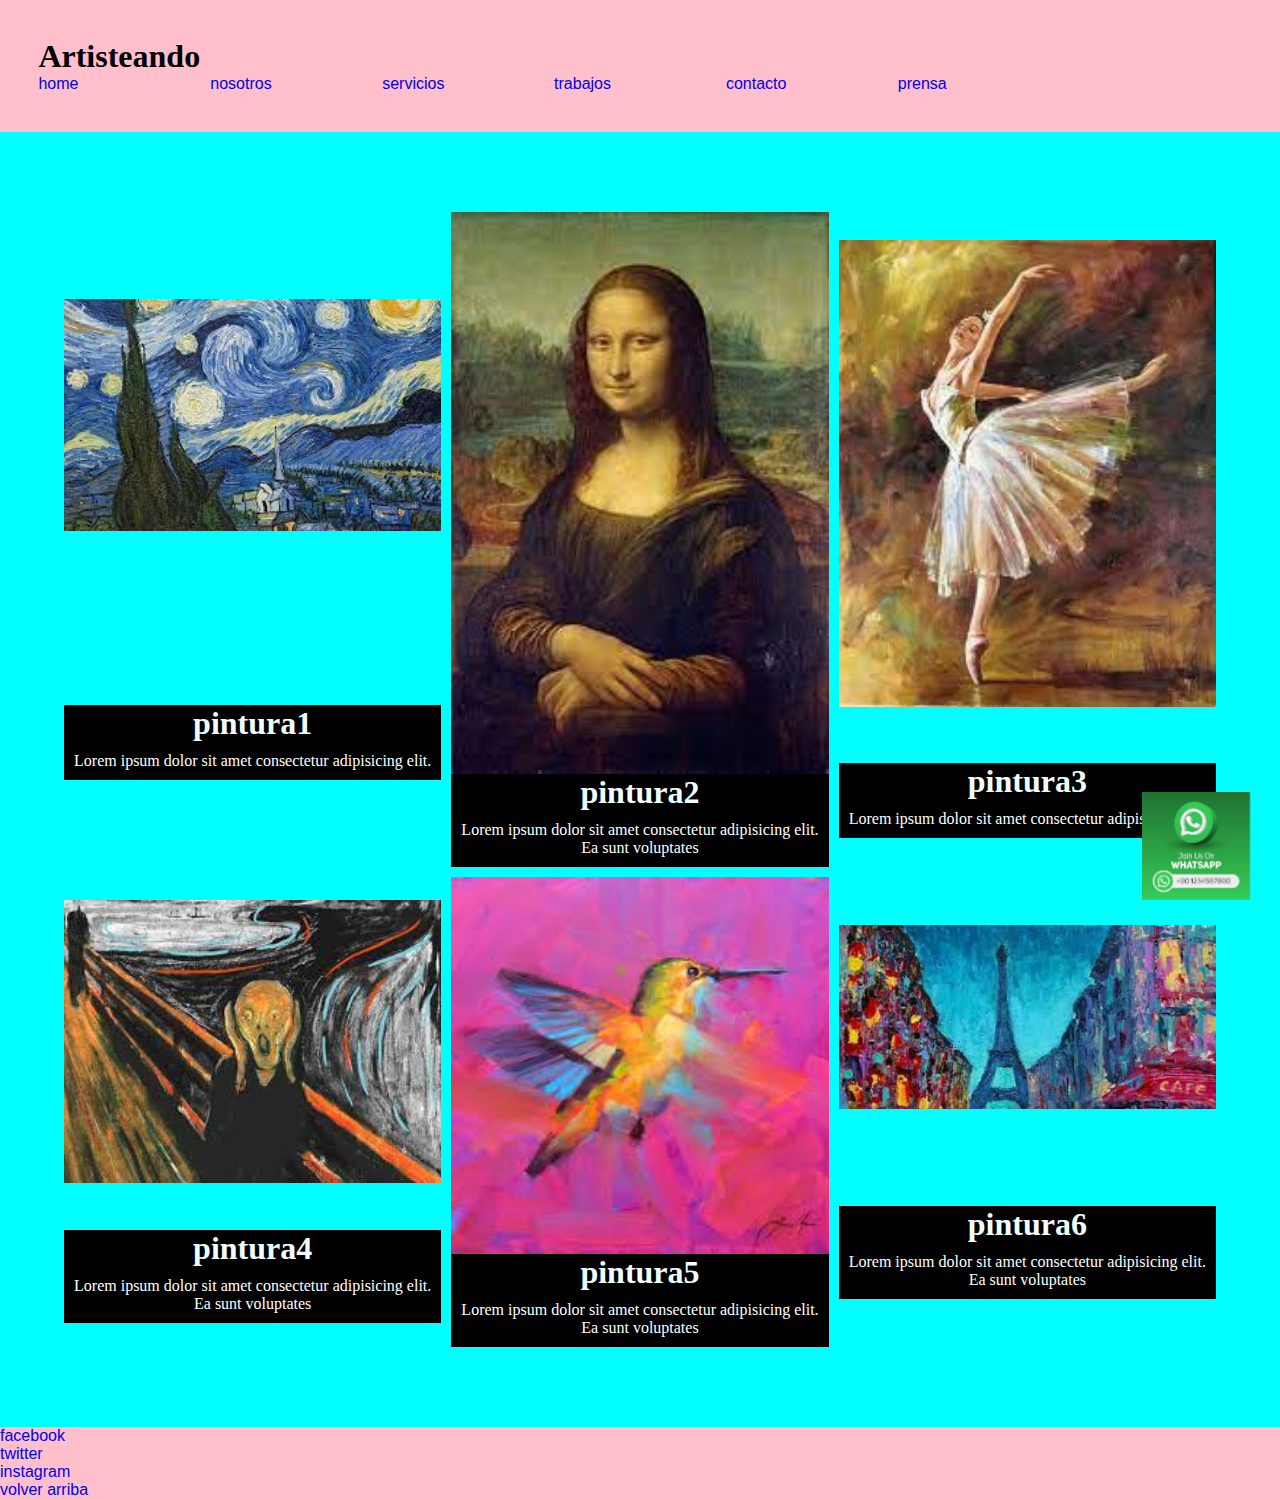
<file: index.html>
<!DOCTYPE html>
<html lang="en">
<head>
    
    <meta charset="UTF-8">
    <meta http-equiv="X-UA-Compatible" content="IE=edge">
    <meta name="viewport" content="width=device-width, initial-scale=1.0">
    <title>artisteando</title>
    <!-- css -->
    <link rel="stylesheet" href="./css/style.css">    

</head>
<body id="backtotop">
    <header class="cabecera">
        <h1 class="artisteando">Artisteando</h1>
        <nav>
            <ul class="cabecera__lista">
              <li class="cabecera__lista__link"><a href="index.html">home</a></li>
              <li class="cabecera__lista__link"><a href="./page/nosotros.html">nosotros</a></li>
              <li class="cabecera__lista__link"><a href="./page/servicios.html" >servicios</a></li>
              <li class="cabecera__lista__link"><a href="./page/trabajos.html" >trabajos</a></li>
              <li class="cabecera__lista__link"><a href="./page/contacto.html">contacto</a></li>
              <li class="cabecera__lista__link"><a href="https://infobae.com/artisteando"   target="_blank">prensa</a></li>
              <li class="cabecera__lista__link"><a href="#contacto"></a></li>
            </ul>
        </nav>
    </header>

    <main class="galeria">
         <div class="arte galeria__imagen">
            <img src="multimedia/pintura1.jpg" class="galeria__pintura"  alt="replica vang gogh">
            <div class="pintura__nombre">
                <h1 class="pintura__titulo">pintura1</h1>
                <p class="pintura__parrafo">Lorem ipsum dolor sit amet consectetur adipisicing elit. 
                </p>
            </div>
         </div>
         <div class="arte galeria__imagen">
            <img src="multimedia/pintura2.jpg" class="galeria__pintura" alt="replica mona lisa">
            <div class="pintura__nombre">
                 <h1 class="pintura__titulo">pintura2</h1>
                <p class="pintura__parrafo">Lorem ipsum dolor sit amet consectetur adipisicing elit. Ea sunt voluptates
                </p>
            </div>
        </div>
        <div class="arte galeria__imagen">
            <img src="multimedia/pintura3.jpg" class="galeria__pintura" alt="replica bailarina">
            <div class="pintura__nombre">
                <h1 class="pintura__titulo">pintura3</h1>
                <p class="pintura__parrafo">Lorem ipsum dolor sit amet consectetur adipisicing elit. 
                </p>
            </div>
        </div>
        <div class="arte galeria__imagen">
            <img src="multimedia/pintura4.jpg" class="galeria__pintura" alt="replica el grito">
            <div class="pintura__nombre">
                <h1 class="pintura__titulo">pintura4</h1>
                <p class="pintura__parrafo">Lorem ipsum dolor sit amet consectetur adipisicing elit. Ea sunt voluptates 
                </p>
            </div>
        </div>
        <div class="arte galeria__imagen">
            <img src="multimedia/pintura5.jpg" class="galeria__pintura" alt="replica colibri">
            <div class="pintura__nombre">
                <h1 class="pintura__titulo">pintura5</h1>
                <p class="pintura__parrafo">Lorem ipsum dolor sit amet consectetur adipisicing elit. Ea sunt voluptates
                </p>
            </div>
        </div>
        <div class="arte galeria__imagen">
            <img src="multimedia/pintura6.jpg" class="galeria__pintura" alt="replica paris">
            <div class="pintura__nombre">
                <h1 class="pintura__titulo">pintura6</h1>
                <p class="pintura__parrafo">Lorem ipsum dolor sit amet consectetur adipisicing elit. Ea sunt voluptates
                </p>
            </div>
        </div>
    </main>

 <footer id="contacto">
    <nav>
        <ul>
            <li>
                <a href="https://facebook.com/artisteando" target="_blank">facebook</a>
            </li>
            <li>
                <a href="https://twitter.com" target="_blank">twitter</a>
            </li>
            <li>
                <a href="https://instagram.com" target="_blank">instagram</a>
            </li>
            <li>
                <a href="#backtotop">volver arriba</a>
            </li>
            <li>
                <a href="whatsapp.com">
                    <img src="./multimedia/whatsapp logo.jpg" alt="whatsapp logo" class="whatsapp">
                </a>
            </li>
        </ul>
    </nav>
 </footer>

</body>
</html>
</file>
<file: css/style.css>
*{
    margin: 0;
    padding: 0;
    box-sizing: border-box;
}
/* flex box se le asigna al padre para que afecte al hijo*/

ul{
    list-style: none;
}
a{
    text-decoration: none;
}
.cabecera{
    background-color: pink;
    position: sticky;
    top: 0;
    margin: 0 auto;
    padding: 3%;
}
body{
    background-color: aqua;

}
.cabecera__lista{
    display: flex;
    color: black;
    flex-direction: row; /* opcional porque row es el defoult*/
    justify-content: space-evenly;
    align-items: flex-start;
    font-family: 'Franklin Gothic Medium', 'Arial Narrow', Arial, sans-serif;

}
.cabecera__lista__link{
    width: 250px;
}
.galeria{
    display: grid;
    width: 100%;
    height: auto;
    grid-template-columns: repeat(3, 100px);
    grid-template-rows: repeat(2, auto);
    grid-template-areas: "galeria__imagen1 galeria__imagen2 galeria__imagen3 galeria__imagen4 galeria__imagen5 galeria__imagen6";
    grid-gap: 10px;
    margin-top: 10px;
    justify-content: center;
}
.arte{
    display: flex;
    flex-direction: column;
    justify-content: space-around;
    align-items: center;
    align-content: center;
}

.galeria__imagen1{
    grid-area: galeria__imagen1;
}
.galeria__imagen2 {
    grid-area: galeria__imagen2;
}
.galeria__imagen3 {
    grid-area: galeria__imagen3;
}
.galeria__imagen4 {
    grid-area: galeria__imagen4;
}
.galeria__imagen5 {
    grid-area: galeria__imagen5;
}
.galeria__imagen6 {
    grid-area: galeria__imagen6;
}
.galeria__pintura{
    width: 100%;
    height: auto;

}
.pintura__nombre{
    width: 100%;
    background-color:black;
}
.pintura__titulo{
    color:azure;
    text-align: center;
}
.pintura__parrafo{
    font-size: 1rem;
    color: white;
    padding: 10px;
    text-align: center;
}

@media screen and (min-width: 350px) {
    .galeria{
        display: grid;
        width: 90%;
        height: auto;
        grid-template-columns: repeat(1, 1fr);
        grid-template-rows: repeat(6, auto);
        grid-template-areas: "galeria__imagen1" "galeria__imagen2" "galeria__imagen3" "galeria__imagen4" "galeria__imagen5" "galeria__imagen6" ;
        grid-gap: 10px;
        margin: 2rem auto;
    }
    
}

@media screen and (min-width: 600px) {
    .galeria {
        display: grid;
        width: 90%;
        height: auto;
        grid-template-columns: repeat(2, 1fr);
        grid-template-rows: repeat(3, auto);
        grid-template-areas: "galeria__imagen1 galeria__imagen2" "galeria__imagen3 galeria__imagen4" "galeria__imagen5 galeria__imagen6";
        grid-gap: 10px;
        margin: 5rem auto;
    }
}

@media screen and (min-width: 1024px) {
    .galeria {
        display: grid;
        width: 90%;
        height: auto;
        grid-template-columns: repeat(3, 1fr);
        grid-template-rows: repeat(2, auto);
        grid-template-areas: "galeria__imagen1 galeria__imagen2 galeria__imagen3" "galeria__imagen4 galeria__imagen5 galeria__imagen6";
        grid-gap: 10px;
        margin: 5rem auto;
    }
}
footer{
    background-color: pink;
    font-family: 'Franklin Gothic Medium', 'Arial Narrow', Arial, sans-serif;
    color: black;
}
.whatsapp{
    width: 10%;
    padding-right: 20px;
    position: fixed;
    bottom: 0;
    right: 10px;
}
</file>
